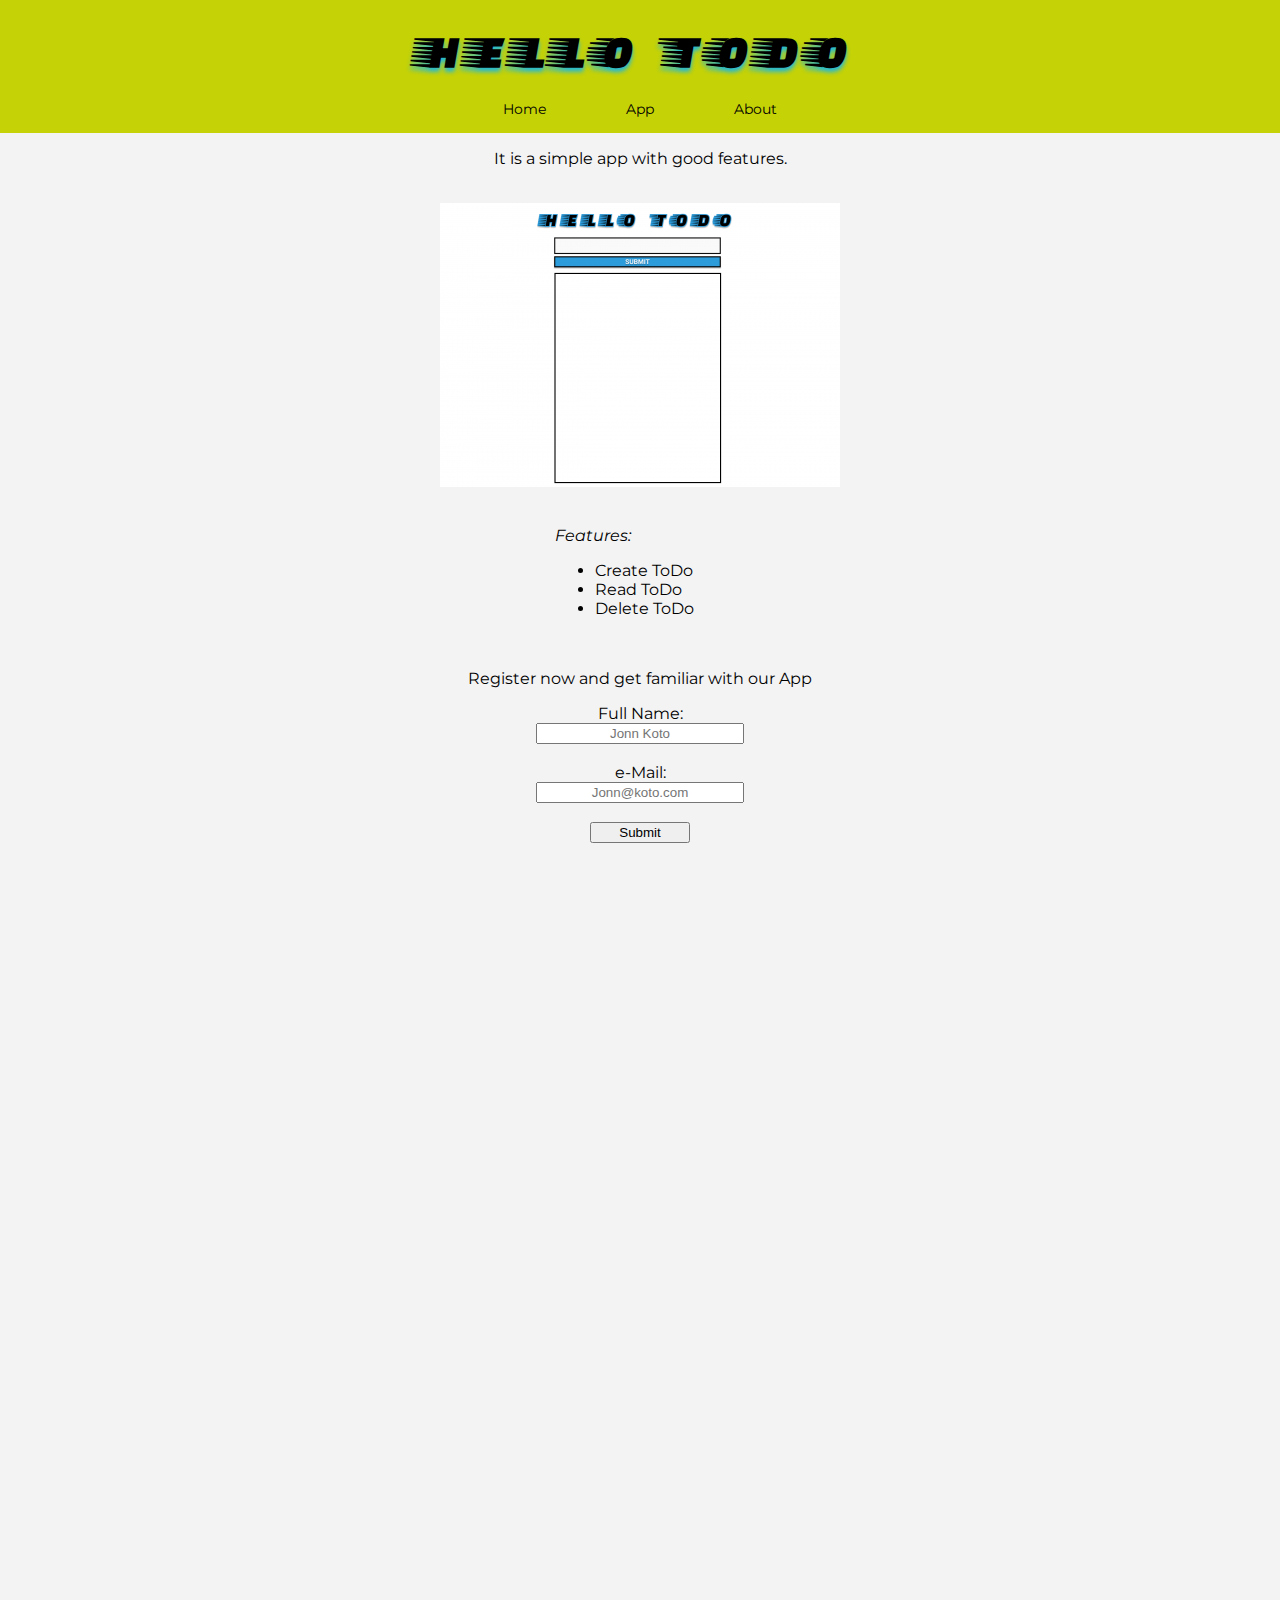
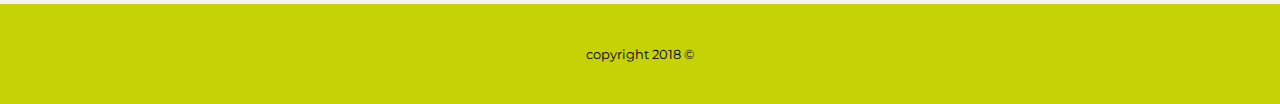
<file: index.html>
<!DOCTYPE html>
<html>

<head>
  <title>Hello ToDo App</title>
  <link href="https://fonts.googleapis.com/css?family=Montserrat" rel="stylesheet">
  <link href="https://fonts.googleapis.com/css?family=Faster+One" rel="stylesheet">
  <link rel="stylesheet" href="./style/style.css">

</head>

<body>
  <div>
    <!-- header -->
    <header class="container">
      <h1>HELLO TODO</h1>
    </header>

    <!-- navigation -->
    <nav class="container">
      <a href="index.html">Home</a> <a href="app.html">App</a> <a href="about.html">About</a>
    </nav>

    <!-- content -->
    <div class="container for-item">
      <main>
        <p>It is a simple app with good features.</p>
      </main>

      <br>

      <main class="image">
        <a href="app.html">
        <img src="./assets/images/htdscreenshot1.png" alt="htdscreenshot1">
      </a>
      </main>

      <br>

      <main>
        <p><i>Features:</i></p>
        <ul>
          <li>Create ToDo</li>
          <li>Read ToDo</li>
          <li>Delete ToDo</li>
        </ul>
      </main>

      <br>

      <main>
        <p>Register now and get familiar with our App</p>
        <form class="home">
          <label for="fullname">Full Name:</label>
          <input type="text" name="fullname" placeholder="Jonn Koto" style="text-align: center; width: 200px;"><br>
          <label for="email">e-Mail:</label>
          <input type="email" name="email" placeholder="Jonn@koto.com" style="text-align: center; width: 200px;"><br>
          <input class="submit" type="submit" style="width: 100px;">
        </form>
      </main>
    </div>

    <!-- footer -->
    <footer class=" container flex-1">
      <small>copyright 2018 &copy;</small>
    </footer>


  </div>
</body>

</html>
</file>
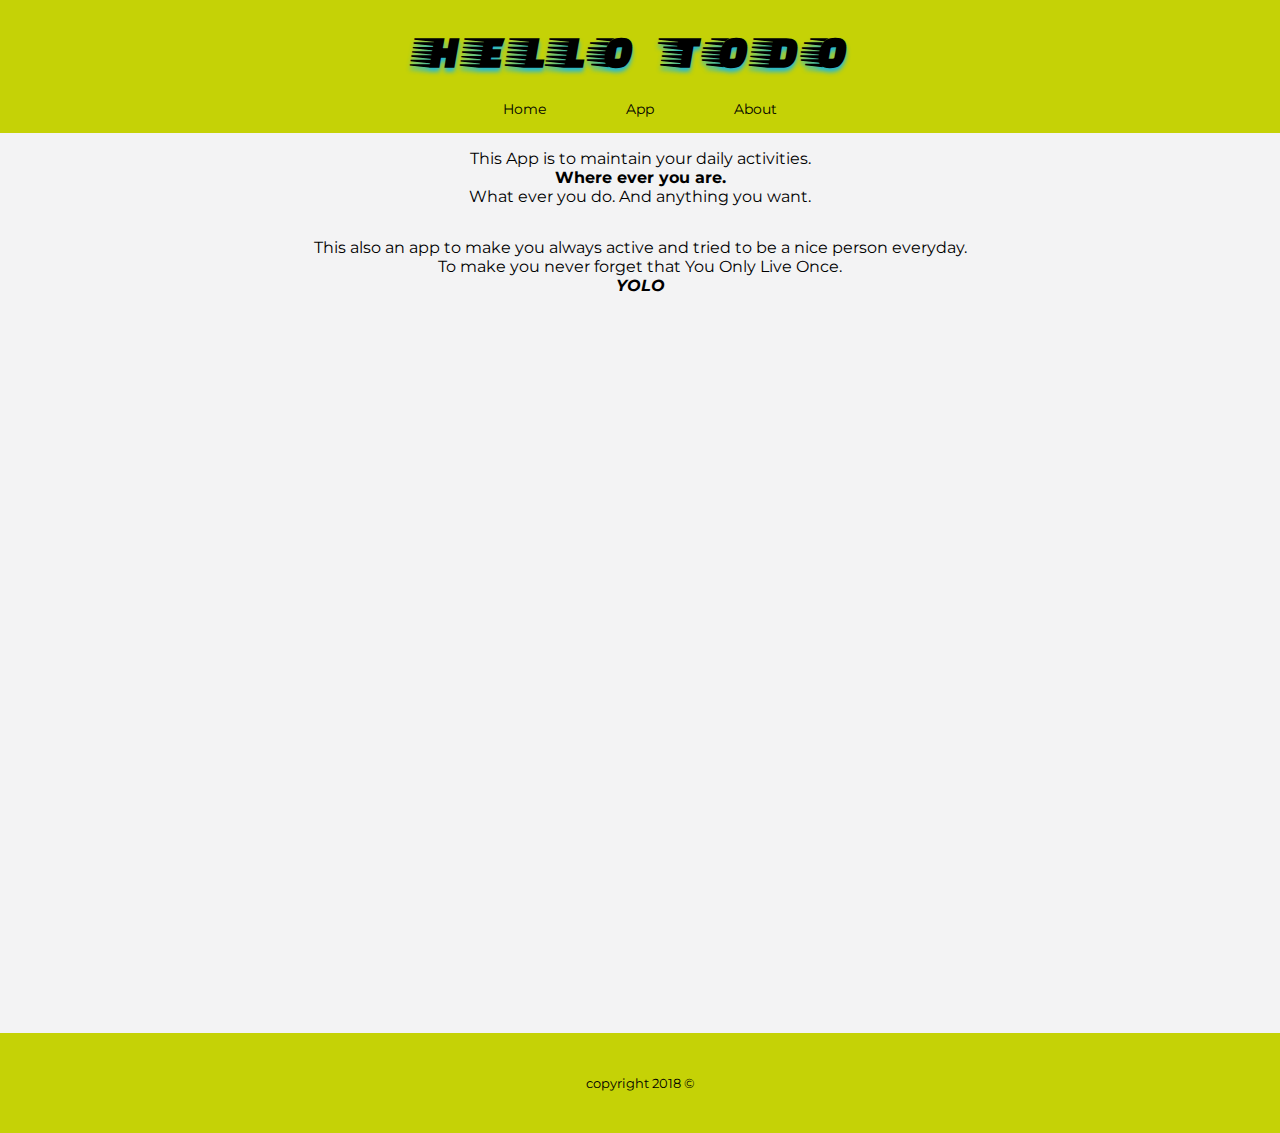
<file: about.html>
<!DOCTYPE html>
<html>

<head>
  <title>Hello ToDo App</title>
  <link href="https://fonts.googleapis.com/css?family=Montserrat" rel="stylesheet">
  <link href="https://fonts.googleapis.com/css?family=Faster+One" rel="stylesheet">
  <link rel="stylesheet" href="./style/style.css">
</head>

<body>
  <div class="container">
    <header class="container">
      <h1>HELLO TODO</h1>
    </header>

    <nav class="container">
      <a href="index.html">Home</a> <a href="app.html">App</a> <a href="about.html">About</a>
    </nav>

    <div class="container about">
      <p>This App is to maintain your daily activities.<br>
        <strong>Where ever you are.</strong><br> What ever you do. And anything you want.
      </p>

      <p>This also an app to make you always active and tried to be a nice person everyday.<br>To make you never forget that You Only Live Once.<br><strong><i>YOLO</i></strong></p>
    </div>

    <footer class="container">
      <small> copyright 2018 &copy;</small>
    </footer>

  </div>
</body>

</html>
</file>
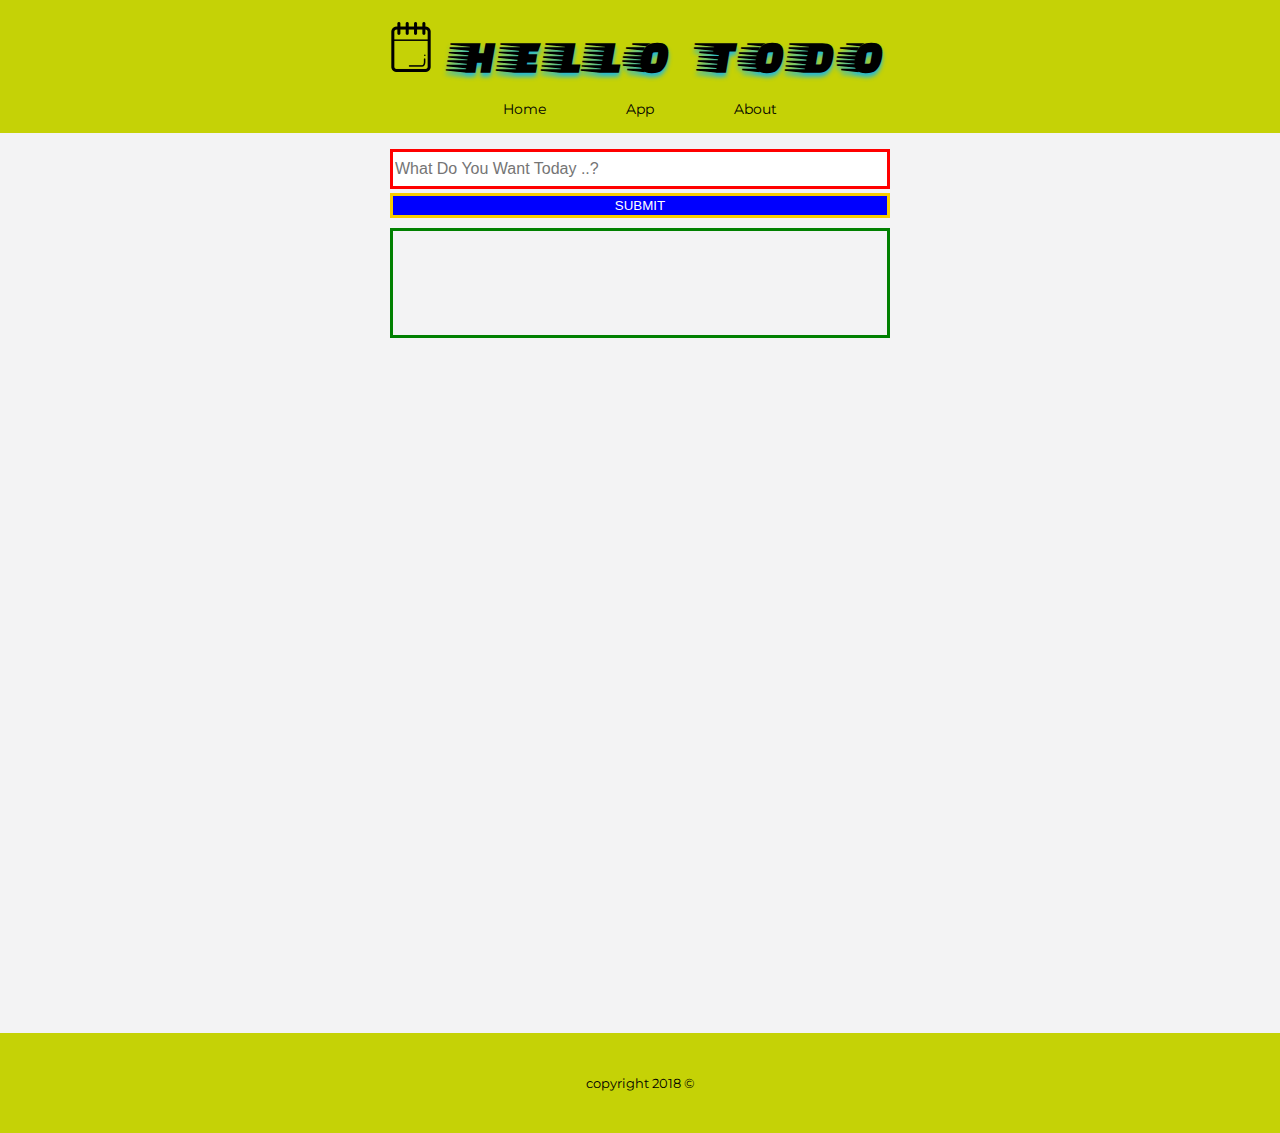
<file: app.html>
<!DOCTYPE html>
<html>

<head>
  <title>Hello ToDo App</title>
  <link href="https://fonts.googleapis.com/css?family=Montserrat" rel="stylesheet">
  <link href="https://fonts.googleapis.com/css?family=Faster+One" rel="stylesheet">
  <link href="https://stackpath.bootstrapcdn.com/font-awesome/4.7.0/css/font-awesome.min.css" rel="stylesheet" integrity="sha384-wvfXpqpZZVQGK6TAh5PVlGOfQNHSoD2xbE+QkPxCAFlNEevoEH3Sl0sibVcOQVnN" crossorigin="anonymous">
  <link rel="stylesheet" href="./style/style.css">
</head>

<body>
  <div>
    <!-- header app -->
    <header class="container">
      <h1> <img src="./assets/images/logo.png" alt="logo" class="logoapp">
      HELLO TODO
    </h1>
    </header>

    <!-- navigation -->
    <nav class="container">
      <a href="index.html">Home</a> <a href="app.html">App</a> <a href="about.html">About</a>
    </nav>

    <main class="container app">
      <div>
        <form id='form' class="todolist">
          <input id='createListToDo' type="text" name="taskname" placeholder="What Do You Want Today ..?" class="center" required>
          <br>
          <button id='addButton' type="button" name="submit" class="btn">Submit</button>
        </form>

        <section id='outputBox' class="border">
          <!-- <div>Learning something new <button type="button">X</button></div>
          <div>Helping people <button type="button">X</button></div>
          <div>Make a new friend <button type="button">X</button></div> -->
        </section>
      </div>
    </main>

    <footer class="container flex-1">
      <small>copyright 2018 &copy;</small>
    </footer>

    <script src="./js/index.js"></script>
  </div>
</body>

</html>
</file>
<file: style/style.css>
body {
  font-family: 'Montserrat', sans-serif;
  background: #f3f3f4;
  margin: 0;
}

header.container {
  display: flex;
  justify-content: center;
  align-items: center;
  height: 100px;
  background-color: #c5d206;
}

h1 {
  font-size: 45px;
  letter-spacing: 12px;
  font-family: 'Faster One', cursive;
  text-shadow: 0px 4px 4px rgba(4, 179, 255, 0.82);
}

nav.container {
  display: flex;
  justify-content: center;
  background-color: #c5d206;
}

nav a {
  color: black;
  font-size: 14px;
  padding: 0px 40px;
  text-decoration: none;
  margin-bottom: 15px;
}

nav a:hover {
  color: dodgerblue;
}

.container.for-item {
  display: flex;
  flex-direction: column;
  justify-content: center;
  align-items: center;
}

footer.container {
  display: flex;
  justify-content: center;
  align-items: center;
  background-color: #c5d206;
  height: 100px;
}

.logoapp {
  height: 50px;
  width: auto;
}

main.container.app {
  display: flex;
  min-height: 100vh;
  justify-content: center;
}

input.center {
  width: 500px;
  border: 3px solid red;
  height: 40px;
  box-sizing: border-box;
  font-size: 16px;
  margin-top: 16px;
}

.btn {
  background-color: blue;
  color: white;
  border: 3px solid #f9ce00;
  width: 500px;
  margin-top: -15px;
  box-sizing: border-box;
  text-transform: uppercase;
  font-weight: 100;
  height: 25px;
}

.btn:hover {
  background-color: #07bc4c;
  border-color: white;
  margin-top: -8px;
  border: 1px solid black;
}

.border {
  border: 3px solid green;
  width: 500px;
  height: 110px;
  margin-top: 10px;
  box-sizing: border-box;
}

li:hover {
  font-weight: bold;
  color: red;
}

section button {
  float: right;
  background: none;
  border: none;
}

section div {
  background: #ecfeff;
  padding: 1px;
  margin: 5px 5px;
}

.border button:hover {
  color: white;
  background: red;
  font-size: 14px;
  border: 1px solid white;
  border-radius: 50%;
}

ul {
  display: inline-block;
  width: 130px;
  text-align: left;
  margin-top: 0;
}

.container.about {
  display: flex;
  justify-content: flex-start;
  align-items: center;
  flex-direction: column;
  min-height: 100vh;
}

.container.about p {
  text-align: center;
}

form {
  display: flex;
  justify-content: flex-start;
  flex-direction: column;
  align-items: center;
}

form.home {
  display: flex;
  justify-content: flex-start;
  flex-direction: column;
  align-items: center;
  min-height: 100vh;
}

.flex-1 {
  flex: 1;
  align-items: flex-start;
}
</file>
